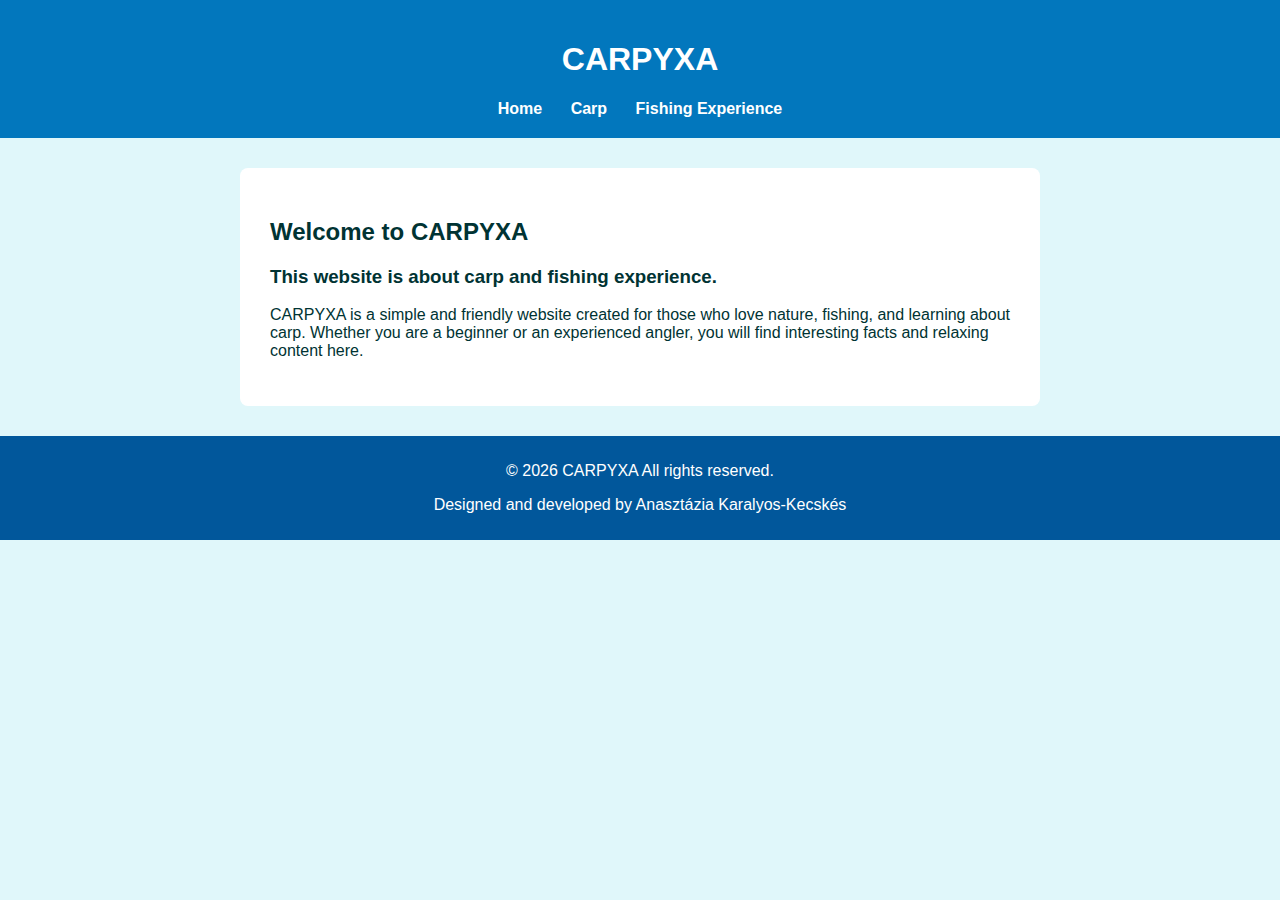
<file: index.html>
<!DOCTYPE html>
<html lang="en">
<head>
  <meta charset="UTF-8">
  <title>CARPYXA</title>
  <meta name="viewport" content="width=device-width, initial-scale=1.0">
  <link rel="stylesheet" href="style.css">
</head>
<body>

<header>
  <h1>CARPYXA</h1>
  <nav>
    <a href="./index.html">Home</a>
    <a href="./carp.html">Carp</a>
    <a href="./fishing-experience.html">Fishing Experience</a>
  </nav>

</header>

<main>
  <h2>Welcome to CARPYXA</h2>
  <h3>This website is about carp and fishing experience.</h3>
  <p>
  CARPYXA is a simple and friendly website created for those who love nature, fishing,
  and learning about carp. Whether you are a beginner or an experienced angler,
  you will find interesting facts and relaxing content here.
</p>

</main>

<footer>
   <p>© 2026 CARPYXA All rights reserved.</p>
  <p>Designed and developed by Anasztázia Karalyos-Kecskés</p>
</footer>

</body>
</html>
</file>
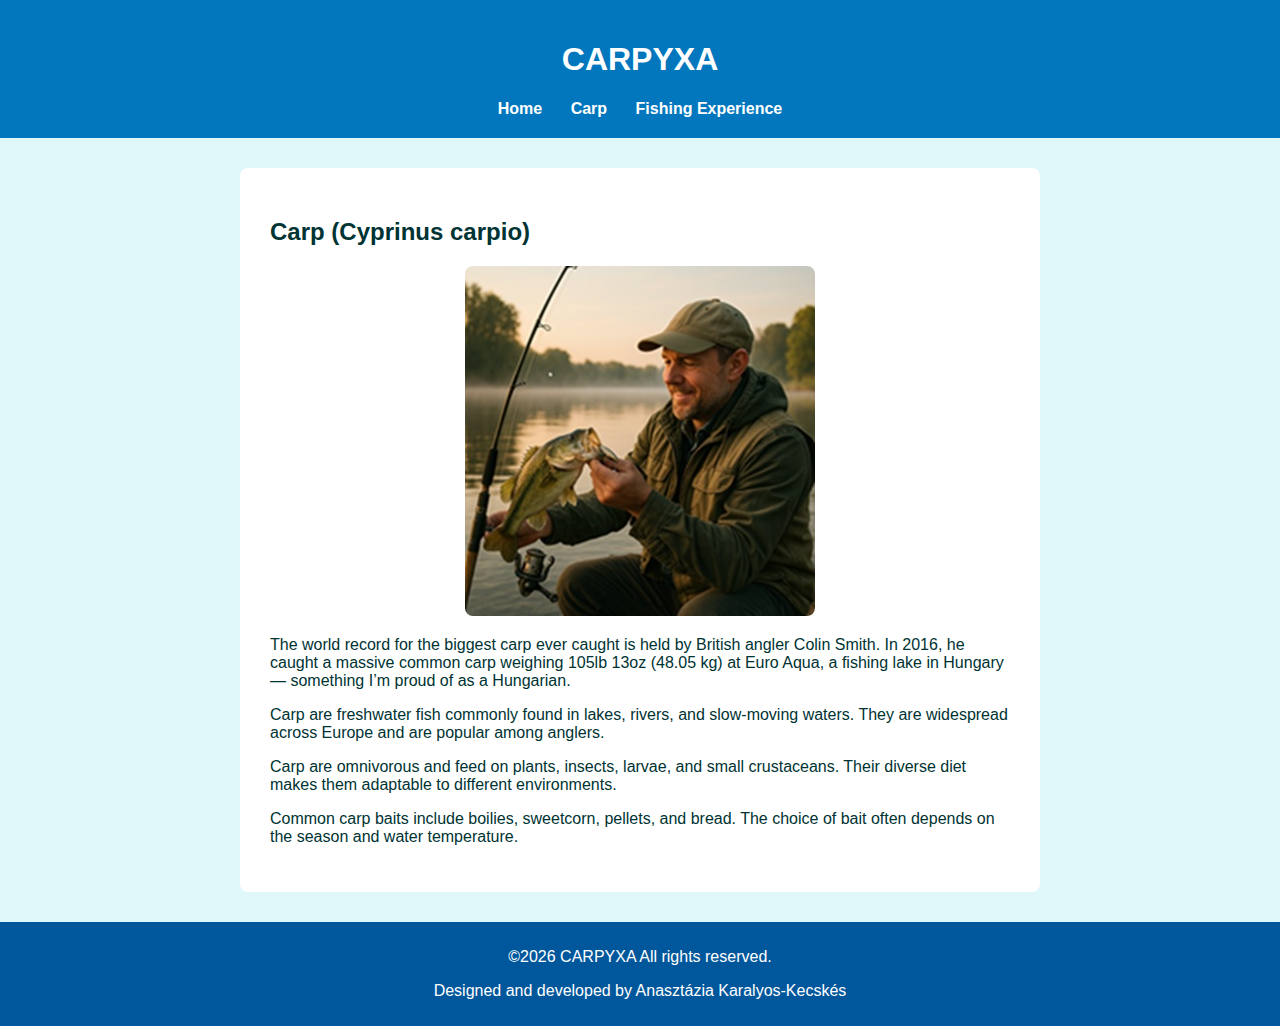
<file: carp.html>
<!DOCTYPE html>
<html lang="en">
<head>
  <meta charset="UTF-8">
  <title>Carp | CARPYXA</title>
  <meta name="viewport" content="width=device-width, initial-scale=1.0">
  <link rel="stylesheet" href="style.css">
</head>

<body>
<!--header-->
<header>
  <h1>CARPYXA</h1>
  <nav>
    <a href="./index.html">Home</a>
    <a href="./carp.html">Carp</a>
    <a href="./fishing-experience.html">Fishing Experience</a>
  </nav>
</header>
<!--Main section-->
<main>
  <section>
  <h2>Carp (Cyprinus carpio)</h2>
  <img src="carp.jpg" alt="Common carp fish" class="carp-image">
</section>

<section>
  <p>
    The world record for the biggest carp ever caught is held by British angler Colin Smith. 
    In 2016, he caught a massive common carp weighing 105lb 13oz (48.05 kg)
    at Euro Aqua, a fishing lake in Hungary — something I’m proud of as a Hungarian.
</p>

  <p>
    Carp are freshwater fish commonly found in lakes, rivers, and slow-moving waters.
    They are widespread across Europe and are popular among anglers.
  </p>

  <p>
    Carp are omnivorous and feed on plants, insects, larvae, and small crustaceans.
    Their diverse diet makes them adaptable to different environments.
  </p>

  <p>
    Common carp baits include boilies, sweetcorn, pellets, and bread.
    The choice of bait often depends on the season and water temperature.
  </p>
  </section>
</main>

<footer>
   <p>©2026 CARPYXA All rights reserved.</p>
  <p>Designed and developed by Anasztázia Karalyos-Kecskés</p>
</footer>
</body>
</html>
</file>
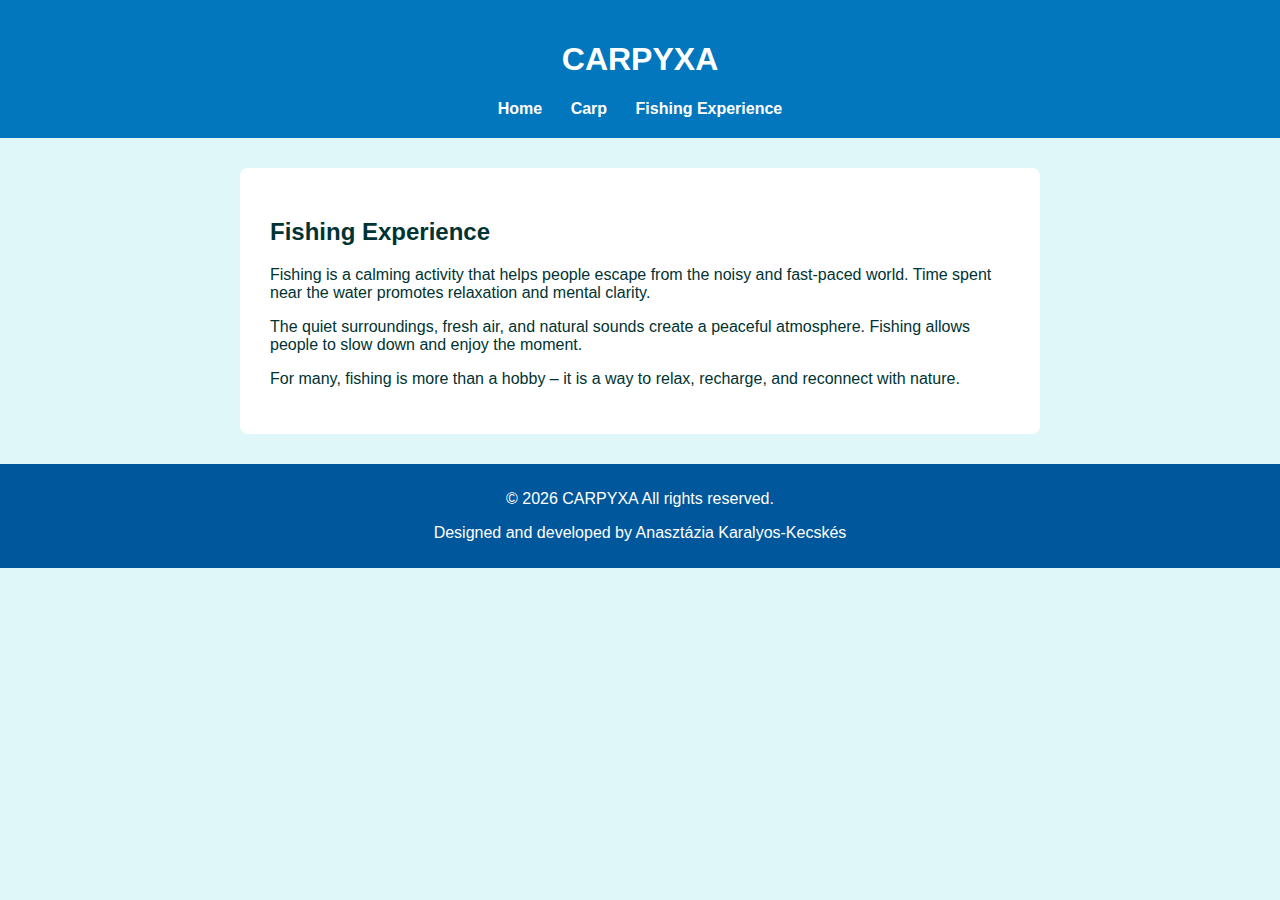
<file: fishing-experience.html>
<!DOCTYPE html>
<html lang="en">
<head>
  <meta charset="UTF-8">
  <title>Fishing Experience | CARPYXA</title>
  <meta name="viewport" content="width=device-width, initial-scale=1.0">
  <link rel="stylesheet" href="style.css">
</head>

<body>

<header>
  <h1>CARPYXA</h1>
 <nav>
  <a href="./index.html">Home</a>
  <a href="./carp.html">Carp</a>
  <a href="./fishing-experience.html">Fishing Experience</a>
</nav>
</header>

<main>
  <h2>Fishing Experience</h2>

  <p>
    Fishing is a calming activity that helps people escape from the noisy and fast-paced world.
    Time spent near the water promotes relaxation and mental clarity.
  </p>

  <p>
    The quiet surroundings, fresh air, and natural sounds create a peaceful atmosphere.
    Fishing allows people to slow down and enjoy the moment.
  </p>

  <p>
    For many, fishing is more than a hobby – it is a way to relax, recharge, and reconnect with nature.
  </p>
</main>

<footer>
   <p>© 2026 CARPYXA All rights reserved.</p>
  <p>Designed and developed by Anasztázia Karalyos-Kecskés</p>
</footer>

</body>
</html>
</file>
<file: style.css>
* {
  box-sizing: border-box;
}

body {
  margin: 0;
  font-family: Arial, Helvetica, sans-serif;
  background-color: #e0f7fa;
  color: #033;
}
.carp-image {
  max-width: 100%;
  height: auto;
  display: block;
  margin: 20px auto;
  border-radius: 8px;
}
/* Header */
header {
  background-color: #0277bd;
  color: white;
  padding: 20px;
  text-align: center;
}

nav {
  margin-top: 10px;
}

nav a {
  color: white;
  text-decoration: none;
  margin: 0 12px;
  font-weight: bold;
}

nav a:hover {
  text-decoration: underline;
}

/* Main content */
main {
  padding: 30px;
  max-width: 800px;
  margin: 30px auto;
  background-color: white;
  border-radius: 8px;
}

/* Footer */
footer {
  background-color: #01579b;
  color: white;
  text-align: center;
  padding: 10px;
  margin-top: 30px;
}
</file>
